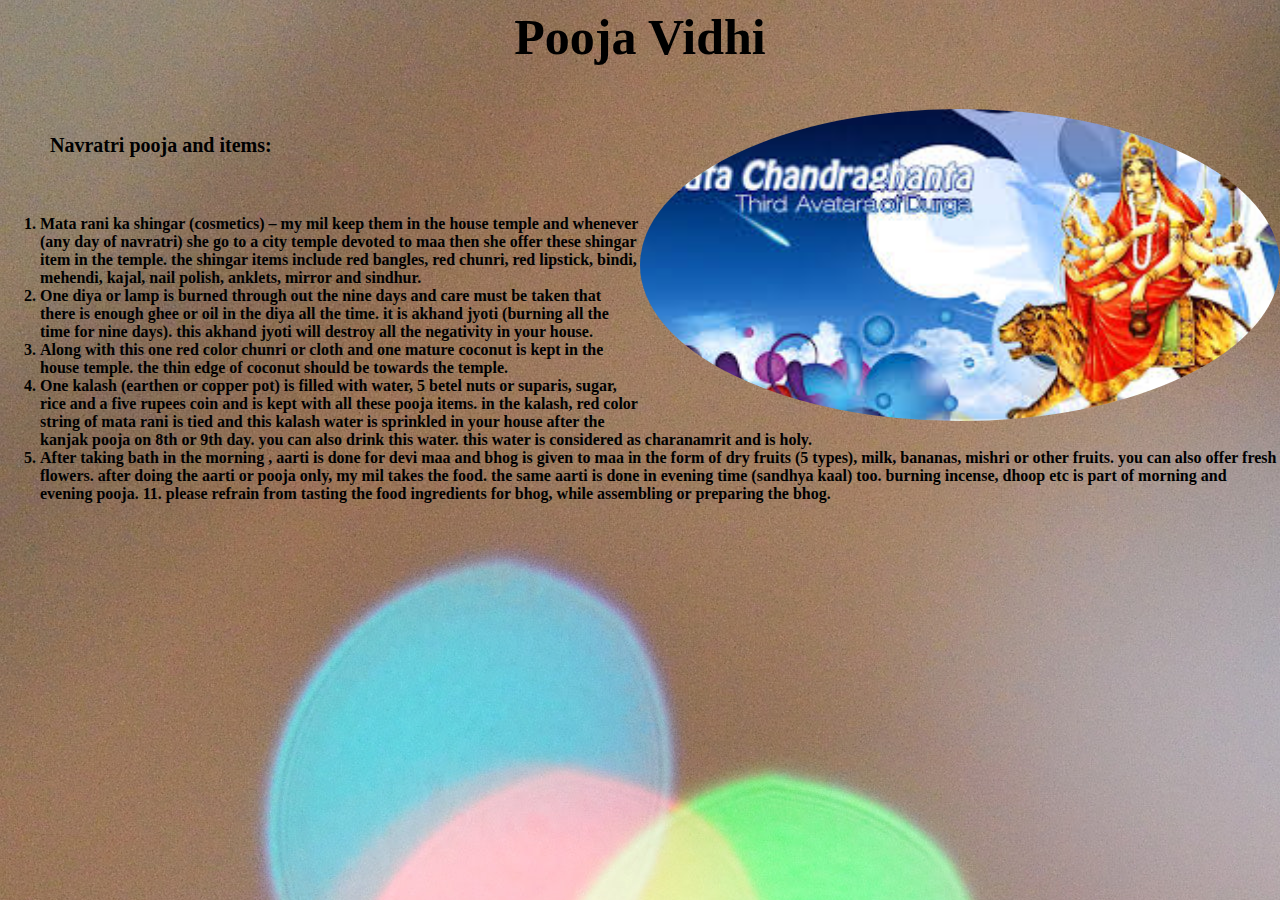
<file: pooja.html>
<html>
    <head>
        <title>
            Navratri
        </title>
            
    <link rel="stylesheet" type="text/css" href="style2.css">
    
    </head>
<body>
    <h1> Pooja Vidhi</h1>
    <img src="33.jpg">
    <p>
            Navratri pooja and items:
            <ol>

<li>Mata rani ka shingar (cosmetics) – my mil keep them in the house temple and whenever (any day of navratri) she go to a city temple devoted to maa then she offer these shingar item in the temple. the shingar items include red bangles, red chunri, red lipstick, bindi, mehendi, kajal, nail polish, anklets, mirror and sindhur.

<li>One diya or lamp is burned through out the nine days and care must be taken that there is enough ghee or oil in the diya all the time. it is akhand jyoti (burning all the time for nine days). this akhand jyoti will destroy all the negativity in your house.

<li>Along with this one red color chunri or cloth and one mature coconut is kept in the house temple. the thin edge of coconut should be towards the temple.

<li>One kalash (earthen or copper pot) is filled with water, 5 betel nuts or suparis, sugar, rice and a five rupees coin and is kept with all these pooja items. in the kalash, red color string of mata rani is tied and this kalash water is sprinkled in your house after the kanjak pooja on 8th or 9th day. you can also drink this water. this water is considered as charanamrit and is holy.

<li>After taking bath in the morning , aarti is done for devi maa and bhog is given to maa in the form of dry fruits (5 types), milk, bananas, mishri or other fruits. you can also offer fresh flowers. after doing the aarti or pooja only, my mil takes the food. the same aarti is done in evening time (sandhya kaal) too. burning incense, dhoop etc is part of morning and evening pooja.

11. please refrain from tasting the food ingredients for bhog, while assembling or preparing the bhog.
     
    </p>
    </body>
    </html>
</file>
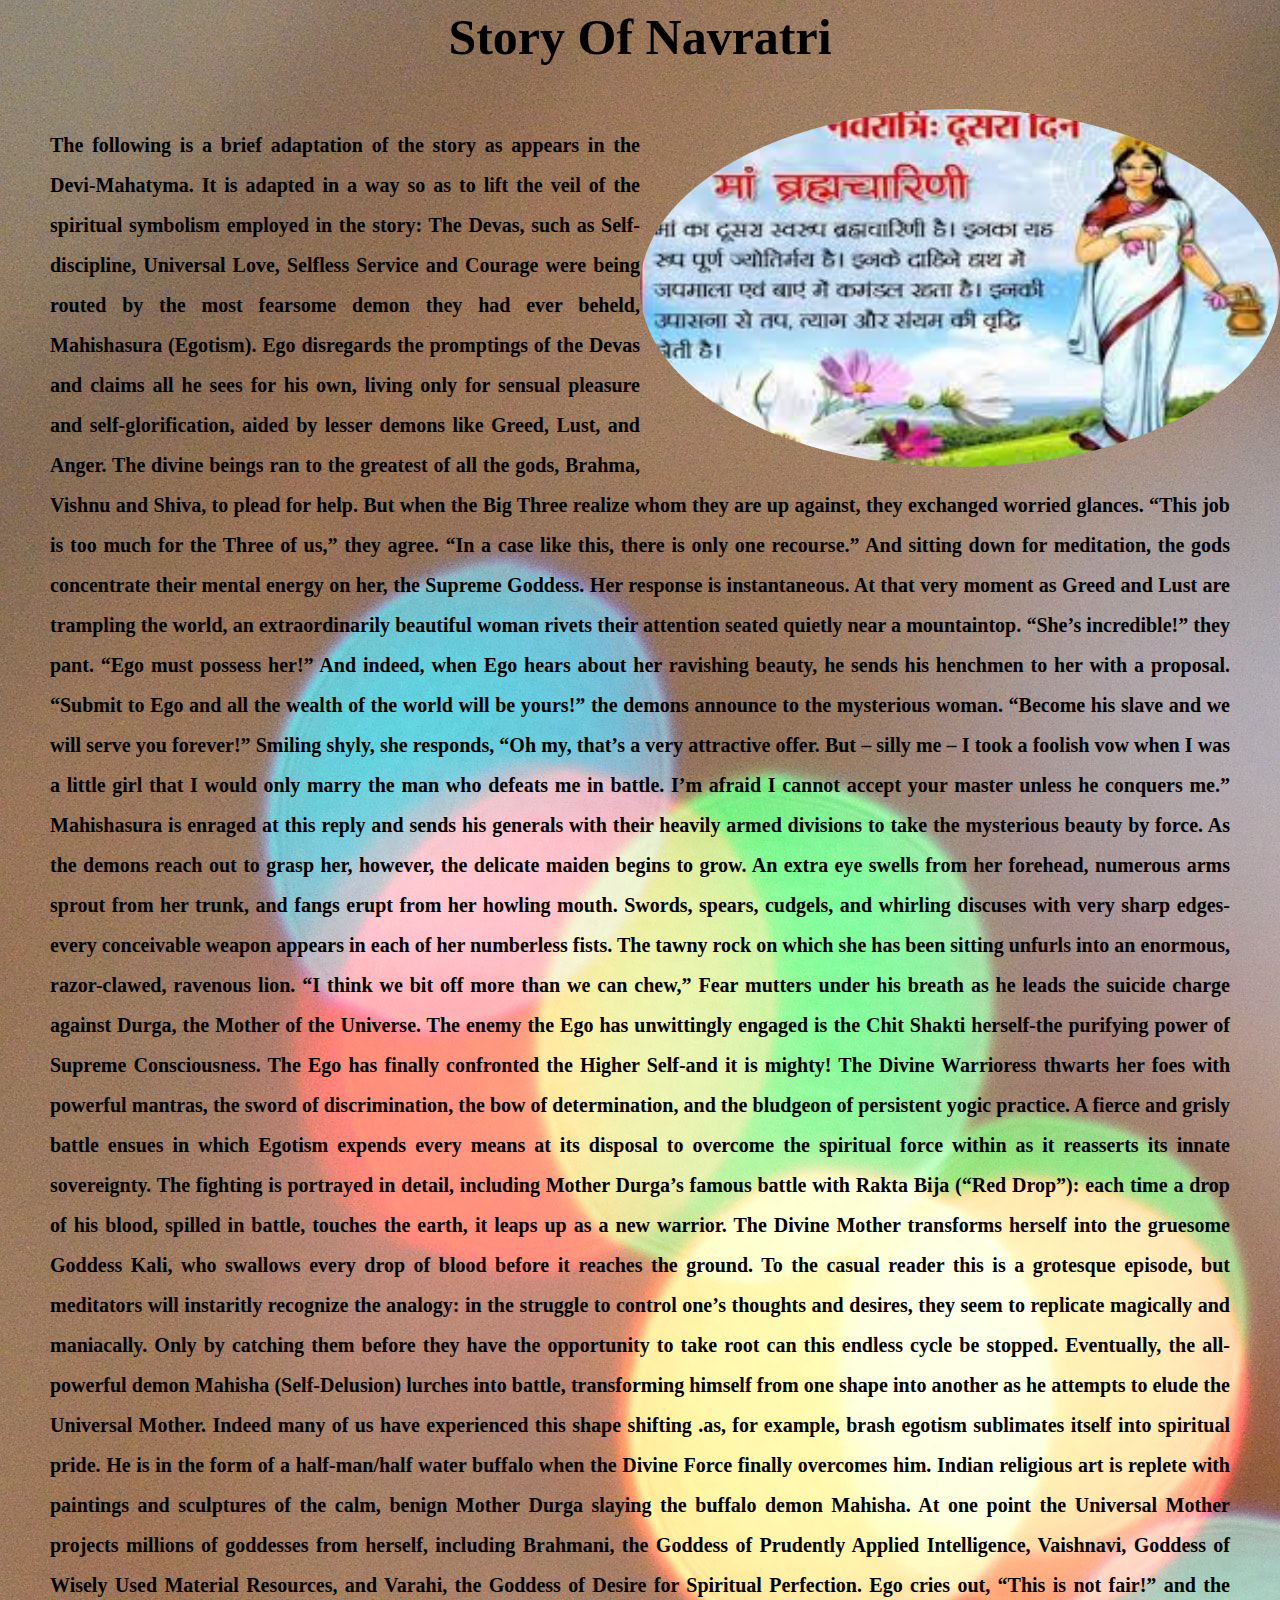
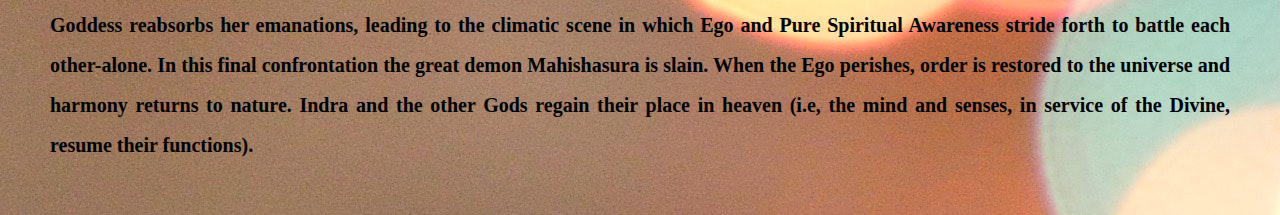
<file: story.html>
<html>
    <head>
        <title>
            Navratri
        </title>
            
    <link rel="stylesheet" type="text/css" href="style2.css">
    
    </head>
<body>
    <h1> Story Of Navratri</h1>
    <img src="22.jpg">
    <p>
            The following is a brief adaptation of the story as appears in the Devi-Mahatyma. It is adapted in a way so as to lift the veil of the spiritual symbolism employed in the story:
            The Devas, such as Self-discipline, Universal Love, Selfless Service and Courage were being routed by the most fearsome demon they had ever beheld, Mahishasura (Egotism). Ego disregards the promptings of the Devas and claims all he sees for his own, living only for sensual pleasure and self-glorification, aided by lesser demons like Greed, Lust, and Anger.
            The divine beings ran to the greatest of all the gods, Brahma, Vishnu and Shiva, to plead for help. But when the Big Three realize whom they are up against, they exchanged worried glances. “This job is too much for the Three of us,” they agree. “In a case like this, there is only one recourse.” And sitting down for meditation, the gods concentrate their mental energy on her, the Supreme Goddess. Her response is instantaneous.
            At that very moment as Greed and Lust are trampling the world, an extraordinarily beautiful woman rivets their attention seated quietly near a mountaintop. “She’s incredible!” they pant. “Ego must possess her!” And indeed, when Ego hears about her ravishing beauty, he sends his henchmen to her with a proposal.
            “Submit to Ego and all the wealth of the world will be yours!” the demons announce to the mysterious woman. “Become his slave and we will serve you forever!”
            Smiling shyly, she responds, “Oh my, that’s a very attractive offer. But – silly me – I took a foolish vow when I was a little girl that I would only marry the man who defeats me in battle. I’m afraid I cannot accept your master unless he conquers me.”
            Mahishasura is enraged at this reply and sends his generals with their heavily armed divisions to take the mysterious beauty by force. As the demons reach out to grasp her, however, the delicate maiden begins to grow. An extra eye swells from her forehead, numerous arms sprout from her trunk, and fangs erupt from her howling mouth. Swords, spears, cudgels, and whirling discuses with very sharp edges-every conceivable weapon appears in each of her numberless fists. The tawny rock on which she has been sitting unfurls into an enormous, razor-clawed, ravenous lion.
            “I think we bit off more than we can chew,” Fear mutters under his breath as he leads the suicide charge against Durga, the Mother of the Universe.
            The enemy the Ego has unwittingly engaged is the Chit Shakti herself-the purifying power of Supreme Consciousness. The Ego has finally confronted the Higher Self-and it is mighty! The Divine Warrioress thwarts her foes with powerful mantras, the sword of discrimination, the bow of determination, and the bludgeon of persistent yogic practice. A fierce and grisly battle ensues in which Egotism expends every means at its disposal to overcome the spiritual force within as it reasserts its innate sovereignty.
            The fighting is portrayed in detail, including Mother Durga’s famous battle with Rakta Bija (“Red Drop”): each time a drop of his blood, spilled in battle, touches the earth, it leaps up as a new warrior. The Divine Mother transforms herself into the gruesome Goddess Kali, who swallows every drop of blood before it reaches the ground. To the casual reader this is a grotesque episode, but meditators will instaritly recognize the analogy: in the struggle to control one’s thoughts and desires, they seem to replicate magically and maniacally. Only by catching them before they have the opportunity to take root can this endless cycle be stopped.
            Eventually, the all-powerful demon Mahisha (Self-Delusion) lurches into battle, transforming himself from one shape into another as he attempts to elude the Universal Mother. Indeed many of us have experienced this shape shifting .as, for example, brash egotism sublimates itself into spiritual pride. He is in the form of a half-man/half water buffalo when the Divine Force finally overcomes him. Indian religious art is replete with paintings and sculptures of the calm, benign Mother Durga slaying the buffalo demon Mahisha.
            At one point the Universal Mother projects millions of goddesses from herself, including Brahmani, the Goddess of Prudently Applied Intelligence, Vaishnavi, Goddess of Wisely Used Material Resources, and Varahi, the Goddess of Desire for Spiritual Perfection. Ego cries out, “This is not fair!” and the Goddess reabsorbs her emanations, leading to the climatic scene in which Ego and Pure Spiritual Awareness stride forth to battle each other-alone. In this final confrontation the great demon Mahishasura is slain.
            When the Ego perishes, order is restored to the universe and harmony returns to nature. Indra and the other Gods regain their place in heaven (i.e, the mind and senses, in service of the Divine, resume their functions). 
     
    </p>
    </body>
    </html>
</file>
<file: style2.css>
* {
    box-sizing: border-box;
}

body {
    margin: 0;
    font-family: harrington;
    font-weight: bold;  
    background-image: url("back.jpg");
    background-repeat: no-repeat;
}


/* Style the side navigation */
.sidenav {
    height: 100%;
    width: 200px;
    position: fixed;
    z-index: 1;
    top: 0;
    left: 0;
    background-color:darkmagenta;
    overflow-x: hidden;
}


/* Side navigation links */
.sidenav a {
    color: white;
    padding: 16px;
    text-decoration: none;
    display: block;
}

/* Change color on hover */
.sidenav a:hover {
    background-color: #ddd;
    color: black;
}

/* Style the content */
.content {
    margin-left: 200px;
    padding-left: 20px;
}
p{
    line-height: 2.0;
    text-align: justify;
    padding: 10px;
    margin: 40px;
    font-size: 20px;
}

h1{
    text-align: center;
    
    line-height: 1.5;
    font-size: 50px;
    
}
@keyframes example {
    0%   {background-color:red; left:0px; top:0px;}
    25%  {background-color:yellow; left:200px; top:0px;}
    50%  {background-color:blue; left:400px; top:0px;}
    75%  {background-color:green; left:600px; top:0px;}
    100% {background-color:red; left:800px; top:0px;}
}


h2{
    font-display: underline;
    line-height : 1.0;
    font-size:4;
    background-color: aqua;
    animation-name: example;
    animation-duration: 4s;
    height: 80px;
    width: 300px;
    animation-iteration-count: infinite;
    text-align: center;
    animation-direction: normal;
    position: relative;
}
img {
    float:right;
    margin-left: auto;
    margin-right: auto;
    width: 50%;
    border-radius: 50%;
}
/* Style the footer */
footer {
    background-color:yellow;
    padding: 10px;
    text-align: center;
    font-size: 50px;
}
.daysalign {
    -webkit-column-count: 3; 
    -moz-column-count: 3; 
    column-count: 3;
    -webkit-column-width: 100px; 
    -moz-column-width: 100px; 
    column-width: 100px;
    font-size: 20px;
    column-rule-color: aqua;
}
</file>
